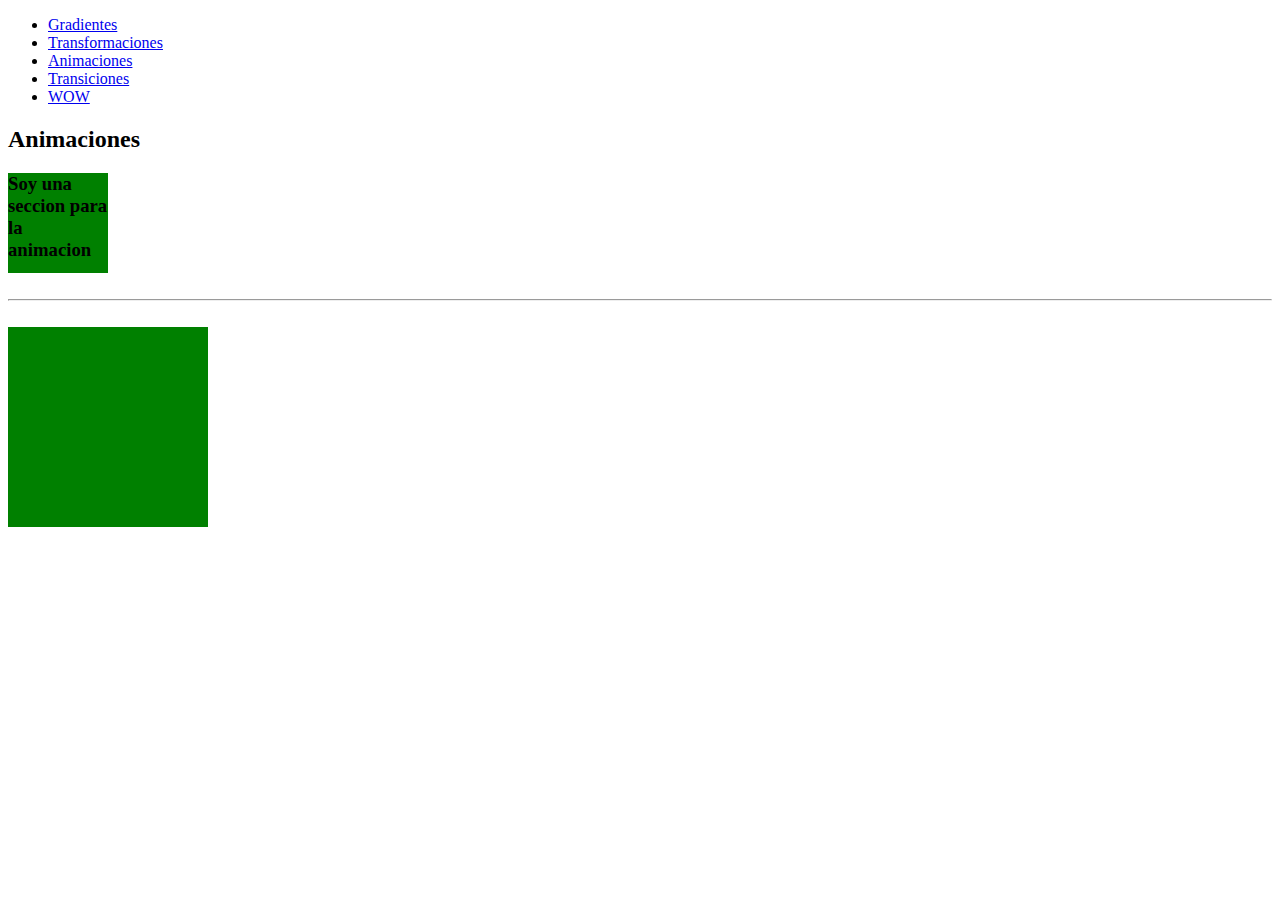
<file: page/Animaciones.html>
<!DOCTYPE html>
<html lang="en">
<head>
    <meta charset="UTF-8">
    <meta http-equiv="X-UA-Compatible" content="IE=edge">
    <meta name="viewport" content="width=device-width, initial-scale=1.0">
    <link rel="stylesheet" href="../estilo.css/animaciones.css">
    <title>Document</title>
</head>
<body>
    <header>
        <nav class="navbar">
            <ul class="menu">
                <li><a href="./page/gradientes.html">Gradientes</a> </li>
                <li><a href="./page/Transformaciones.html">Transformaciones</a> </li>
                <li><a href="./page/Animaciones.html">Animaciones</a> </li>
                <li><a href="./page/Transiciones.html">Transiciones</a> </li>
                <li><a href="./page/wow.html">WOW</a></li>
            </ul>
        </nav>
    </header>
    <h2>Animaciones</h2>

    <section>
        <h3>Soy una seccion para la animacion</h3>
    </section>
    <br>
    <hr>
    <br>

    <div class="cuadrado"></div>
</body>
</html>
</file>
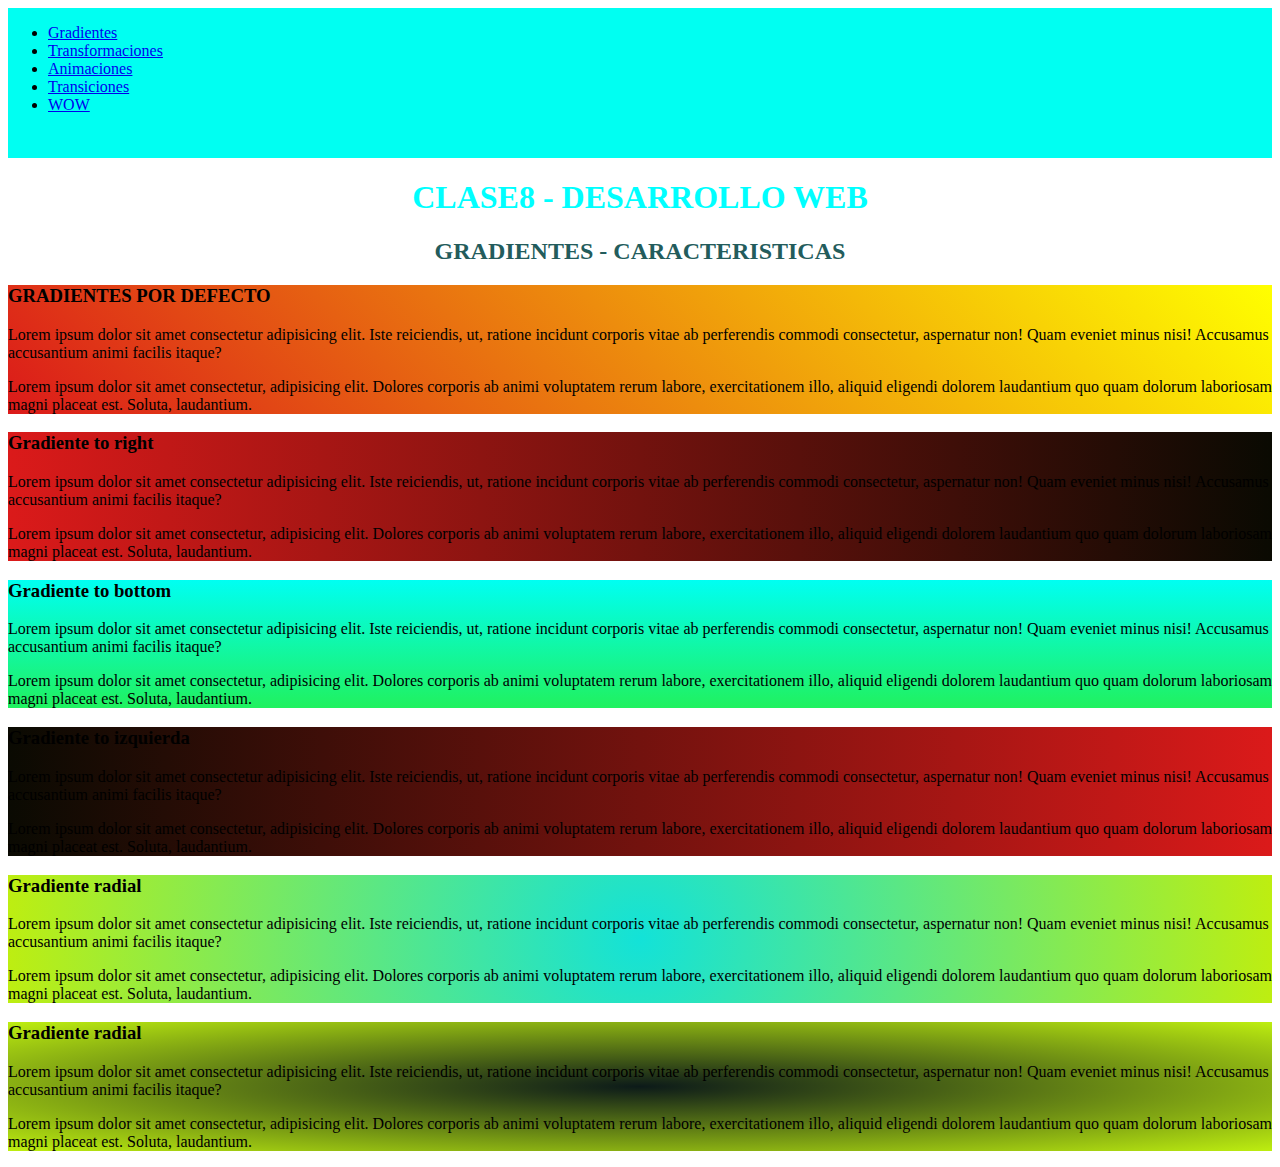
<file: page/gradientes.html>
<!DOCTYPE html>
<html lang="en">
<head>
    <meta charset="UTF-8">
    <meta http-equiv="X-UA-Compatible" content="IE=edge">
    <meta name="viewport" content="width=device-width, initial-scale=1.0">
    <link rel="stylesheet" href="../estilo.css/gradiente.css">
    <title>Gradientes</title>
</head>
<body>
    <header>    
        <nav class="navbar">
            <ul class="menu">
                <li><a href="./page/gradientes.html">Gradientes</a> </li>
                <li><a href="./page/Transformaciones.html">Transformaciones</a> </li>
                <li><a href="./page/Animaciones.html">Animaciones</a> </li>
                <li><a href="./page/Transiciones.html">Transiciones</a> </li>
                <li><a href="./page/wow.html">WOW</a></li>
            </ul>
        </nav>

    </header>
    <h1>CLASE8 - DESARROLLO WEB

    <h2>GRADIENTES - CARACTERISTICAS</h2>
    <div id="defecto">
        <h3>GRADIENTES POR DEFECTO</h3>
        <p>
            Lorem ipsum dolor sit amet consectetur adipisicing elit. Iste reiciendis, ut, ratione incidunt corporis vitae ab perferendis commodi consectetur, aspernatur non! Quam eveniet minus nisi! Accusamus accusantium animi facilis itaque?
        </p>
        <p>
            Lorem ipsum dolor sit amet consectetur, adipisicing elit. Dolores corporis ab animi voluptatem rerum labore, exercitationem illo, aliquid eligendi dolorem laudantium quo quam dolorum laboriosam magni placeat est. Soluta, laudantium.
        </p>

    </div>
    <div id="derecha">
        <h3>Gradiente to right</h3>
        <p>
            Lorem ipsum dolor sit amet consectetur adipisicing elit. Iste reiciendis, ut, ratione incidunt corporis vitae ab perferendis commodi consectetur, aspernatur non! Quam eveniet minus nisi! Accusamus accusantium animi facilis itaque?
        </p>
        <p>
            Lorem ipsum dolor sit amet consectetur, adipisicing elit. Dolores corporis ab animi voluptatem rerum labore, exercitationem illo, aliquid eligendi dolorem laudantium quo quam dolorum laboriosam magni placeat est. Soluta, laudantium.
        </p>
    </div>


<div id="debajo">
    <h3>Gradiente to bottom</h3>
    <p>
        Lorem ipsum dolor sit amet consectetur adipisicing elit. Iste reiciendis, ut, ratione incidunt corporis vitae ab perferendis commodi consectetur, aspernatur non! Quam eveniet minus nisi! Accusamus accusantium animi facilis itaque?
    </p>
    <p>
        Lorem ipsum dolor sit amet consectetur, adipisicing elit. Dolores corporis ab animi voluptatem rerum labore, exercitationem illo, aliquid eligendi dolorem laudantium quo quam dolorum laboriosam magni placeat est. Soluta, laudantium.
    </p>
</div>
<div id="izquierda">
    <h3>Gradiente to izquierda</h3>
    <p>
        Lorem ipsum dolor sit amet consectetur adipisicing elit. Iste reiciendis, ut, ratione incidunt corporis vitae ab perferendis commodi consectetur, aspernatur non! Quam eveniet minus nisi! Accusamus accusantium animi facilis itaque?
    </p>
    <p>
        Lorem ipsum dolor sit amet consectetur, adipisicing elit. Dolores corporis ab animi voluptatem rerum labore, exercitationem illo, aliquid eligendi dolorem laudantium quo quam dolorum laboriosam magni placeat est. Soluta, laudantium.
    </p>
</div>
<div id="radial">
    <h3>Gradiente radial</h3>
    <p>
        Lorem ipsum dolor sit amet consectetur adipisicing elit. Iste reiciendis, ut, ratione incidunt corporis vitae ab perferendis commodi consectetur, aspernatur non! Quam eveniet minus nisi! Accusamus accusantium animi facilis itaque?
    </p>
    <p>
        Lorem ipsum dolor sit amet consectetur, adipisicing elit. Dolores corporis ab animi voluptatem rerum labore, exercitationem illo, aliquid eligendi dolorem laudantium quo quam dolorum laboriosam magni placeat est. Soluta, laudantium.
    </p>
</div>

<div id="radiales">
    <h3>Gradiente radial</h3>
    <p>
        Lorem ipsum dolor sit amet consectetur adipisicing elit. Iste reiciendis, ut, ratione incidunt corporis vitae ab perferendis commodi consectetur, aspernatur non! Quam eveniet minus nisi! Accusamus accusantium animi facilis itaque?
    </p>
    <p>
        Lorem ipsum dolor sit amet consectetur, adipisicing elit. Dolores corporis ab animi voluptatem rerum labore, exercitationem illo, aliquid eligendi dolorem laudantium quo quam dolorum laboriosam magni placeat est. Soluta, laudantium.
    </p>
</div>




    
</body>
</html>
</file>
<file: estilo.css/animaciones.css>
section{
    width: 100px;
    height: 100px;
    background-color: green;
    animation-name: un_efecto;
    animation-iteration-count: infinite;
    animation-timing-function: ease-in;
    animation-duration: 2s;
    animation-delay: 0s;
}

@keyframes un_efecto{
    0% {
        width: 100px;
    }

    25% {
        width: 300px;
    }
    50% {
        width: 200px;
        background-color: hotpink;
    }
    75% {
        width: 300px;
    }
    100% {
        width: 100px;
        background-color: green;
    }
}

.cuadrado{
    width: 200px;
    height: 200px;
    background-color: green;
    animation-name: animacion;
    animation-duration: 5s;
    animation-iteration-count: infinite;
    position: relative;
    animation-direction: normal;
}

@keyframes animacion{
    0% {
        background-color: hotpink;
        left: 0px;
        top: 0px;
    }

    25% {
        background-color: rgb(95, 200, 241);
        left: 300px;
        top: 0px;
    }
    50% {
        background-color: rgb(102, 86, 94);
        left: 300px;
        top: 300px;
    }
    75% {
        background-color: rgb(69, 235, 54);
        left: 0px;
        width: 300px;
        top: 300px;
    }
    100% {
        background-color: rgb(68, 31, 236);
        left: 0px;
        top: 0px;
    }
}
</file>
<file: estilo.css/gradiente.css>
.navbar{
    
    height: 150px;
    width: 100%;
    background-color: rgb(0, 255, 242);
    flex-direction: column;
    justify-content: flex-start;
   
  
    
}
ul{
    display: inline-block;

}



h1{
    color: aqua;
    text-align: center;
}
h2{
    color: rgb(35, 92, 92);
    text-align: center;
}

#defecto{
     background:
     linear-gradient(45deg, rgb(219, 26, 26), yellow);
}
#derecha{
    background:linear-gradient(to right, rgb(219, 26, 26), rgb(10, 10, 2));
}
#debajo{
    background-image: linear-gradient(rgb(0, 255, 242), rgb(32, 241, 95));

}
#izquierda{
    background: linear-gradient(to left, rgb(219, 26, 26), rgb(10, 10, 2));

}
#radial{
    background-image: radial-gradient(circle, rgb(19, 226, 216), rgb(190, 238, 16));

}
#radiales{
    background-image: radial-gradient(ellipse, rgb(12, 26, 25), rgb(190, 238, 16));

}
</file>
